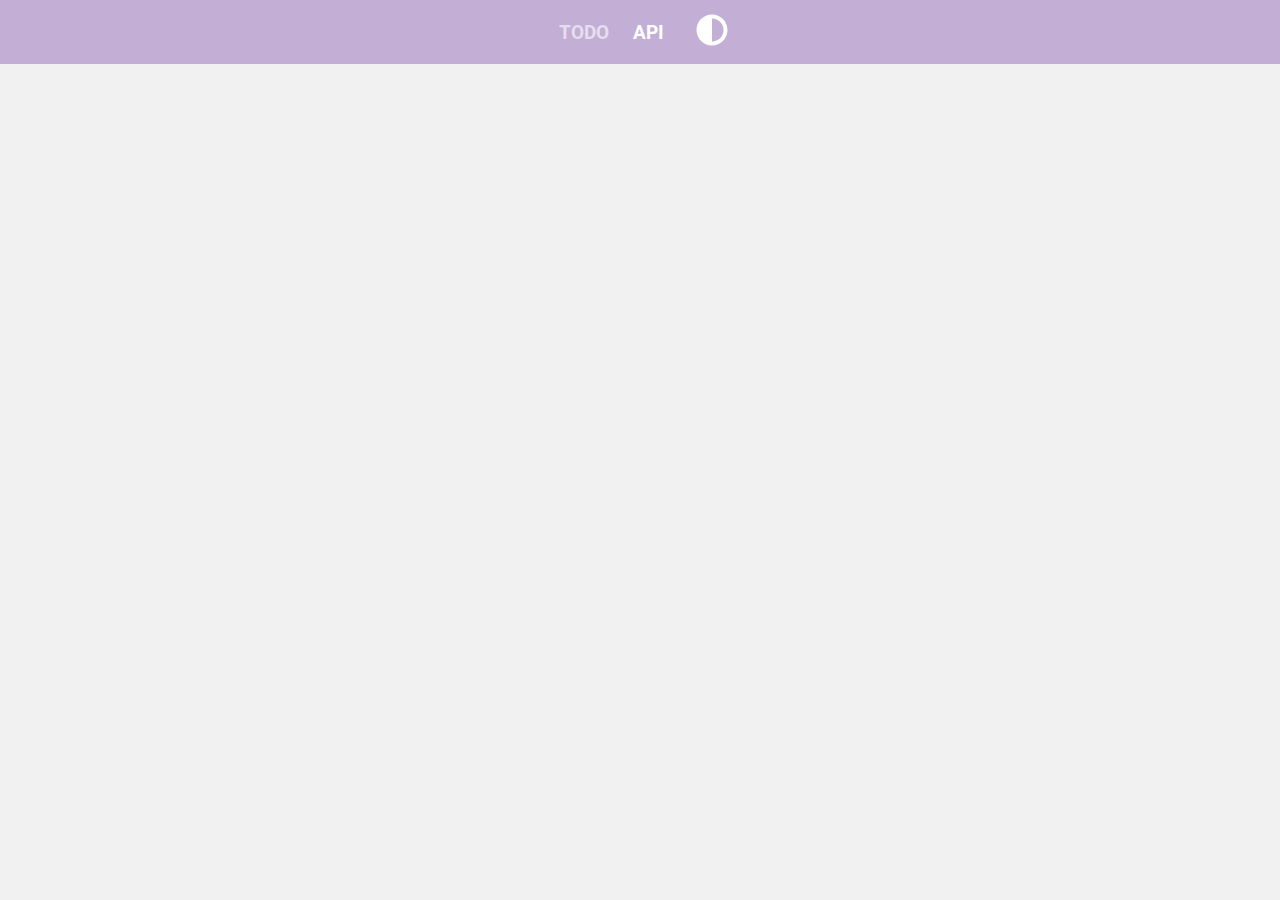
<file: api-page.html>
<!DOCTYPE html>
<html lang="pt-br">
<head>
    <meta charset="UTF-8">
    <meta http-equiv="X-UA-Compatible" content="IE=edge">
    <meta name="viewport" content="width=device-width, initial-scale=1.0">
    <title>Consumo da API</title>
    <link rel="stylesheet" href="./styles/global.css">
</head>
<body>
    <header>
        <div class="header-container">
            <nav>
                <div class="nav-container">
                    <a href="index.html">TODO</a>
                </div>
                <div class="nav-container active">
                    <a href="api-page.html">API</a>
                </div>
            </nav>
            <div>
                <svg aria-hidden="true" focusable="false" data-prefix="fas" data-icon="adjust" class="svg-inline--fa fa-adjust fa-w-16" role="img" xmlns="http://www.w3.org/2000/svg" viewBox="0 0 512 512">
                    <path fill="white" d="M8 256c0 136.966 111.033 248 248 248s248-111.034 248-248S392.966 8 256 8 8 119.033 8 256zm248 184V72c101.705 0 184 82.311 184 184 0 101.705-82.311 184-184 184z">
                    </path>
                </svg>
            </div>
        </div>
    </header>
</body>
</html>
</file>
<file: styles/global.css>
@import url("https://fonts.googleapis.com/css2?family=Roboto:wght@300;400;500;900&display=swap");
*,
*::after,
*::before {
  -webkit-box-sizing: border-box;
          box-sizing: border-box;
  margin: 0;
  padding: 0;
}

:root {
  --background-color: #f1f1f1;
  --color-primary: #C3AED6;
  --color-secondary: #f5f5f5;
}

body {
  background-color: var(--background-color);
  font-family: 'Roboto', sans-serif;
}

header {
  background-color: var(--color-primary);
  display: -webkit-box;
  display: -ms-flexbox;
  display: flex;
  -webkit-box-pack: center;
      -ms-flex-pack: center;
          justify-content: center;
  height: 4rem;
  width: 100%;
}

header .header-container {
  display: -webkit-box;
  display: -ms-flexbox;
  display: flex;
  -webkit-box-align: center;
      -ms-flex-align: center;
          align-items: center;
}

header .header-container nav {
  display: -webkit-box;
  display: -ms-flexbox;
  display: flex;
  -webkit-box-align: center;
      -ms-flex-align: center;
          align-items: center;
  text-align: center;
  height: 100%;
  padding: 0 1rem;
}

header .header-container nav .nav-container {
  display: -webkit-box;
  display: -ms-flexbox;
  display: flex;
  -webkit-box-align: center;
      -ms-flex-align: center;
          align-items: center;
  height: 100%;
  -webkit-transition: all 150ms linear;
  transition: all 150ms linear;
}

header .header-container nav .nav-container:hover, header .header-container nav .nav-container:focus {
  border-bottom: 5px solid white;
}

header .header-container nav .nav-container:hover a, header .header-container nav .nav-container:focus a {
  color: white;
}

header .header-container nav .nav-container.active a {
  color: white;
}

header .header-container nav a {
  width: 4rem;
  text-decoration: none;
  font-size: 1.2rem;
  color: rgba(255, 255, 255, 0.6);
  font-weight: bold;
}

header .header-container .fa-adjust {
  width: 2rem;
  cursor: pointer;
  margin-right: 1rem;
}
/*# sourceMappingURL=global.css.map */
</file>
